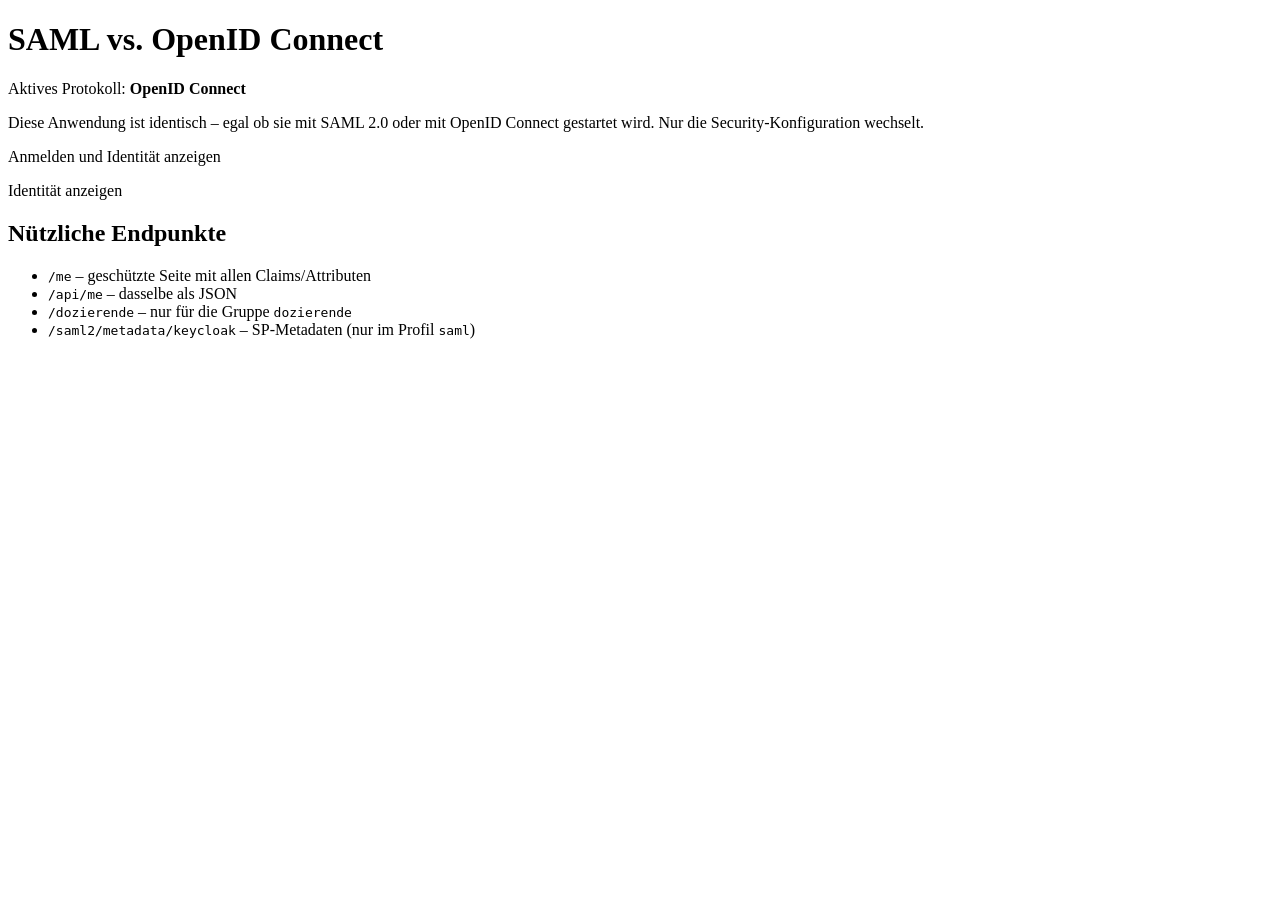
<file: 2026-11-saml-oder-openid-connect/src/main/resources/templates/index.html>
<!DOCTYPE html>
<html lang="de" xmlns:th="http://www.thymeleaf.org">
<head>
    <meta charset="UTF-8">
    <title>SAML vs. OpenID Connect</title>
    <link rel="stylesheet" th:href="@{/css/demo.css}">
</head>
<body>
<main>
    <h1>SAML vs. OpenID Connect</h1>
    <p class="badge">Aktives Protokoll: <strong th:text="${protocol}">OpenID Connect</strong></p>

    <p>
        Diese Anwendung ist identisch – egal ob sie mit SAML 2.0 oder mit
        OpenID Connect gestartet wird. Nur die Security-Konfiguration wechselt.
    </p>

    <p th:unless="${authenticated}">
        <a class="button" th:href="@{/me}">Anmelden und Identität anzeigen</a>
    </p>
    <p th:if="${authenticated}">
        <a class="button" th:href="@{/me}">Identität anzeigen</a>
    </p>

    <h2>Nützliche Endpunkte</h2>
    <ul>
        <li><code>/me</code> – geschützte Seite mit allen Claims/Attributen</li>
        <li><code>/api/me</code> – dasselbe als JSON</li>
        <li><a th:href="@{/dozierende}"><code>/dozierende</code></a> – nur für die Gruppe <code>dozierende</code></li>
        <li><code>/saml2/metadata/keycloak</code> – SP-Metadaten (nur im Profil <code>saml</code>)</li>
    </ul>
</main>
</body>
</html>
</file>
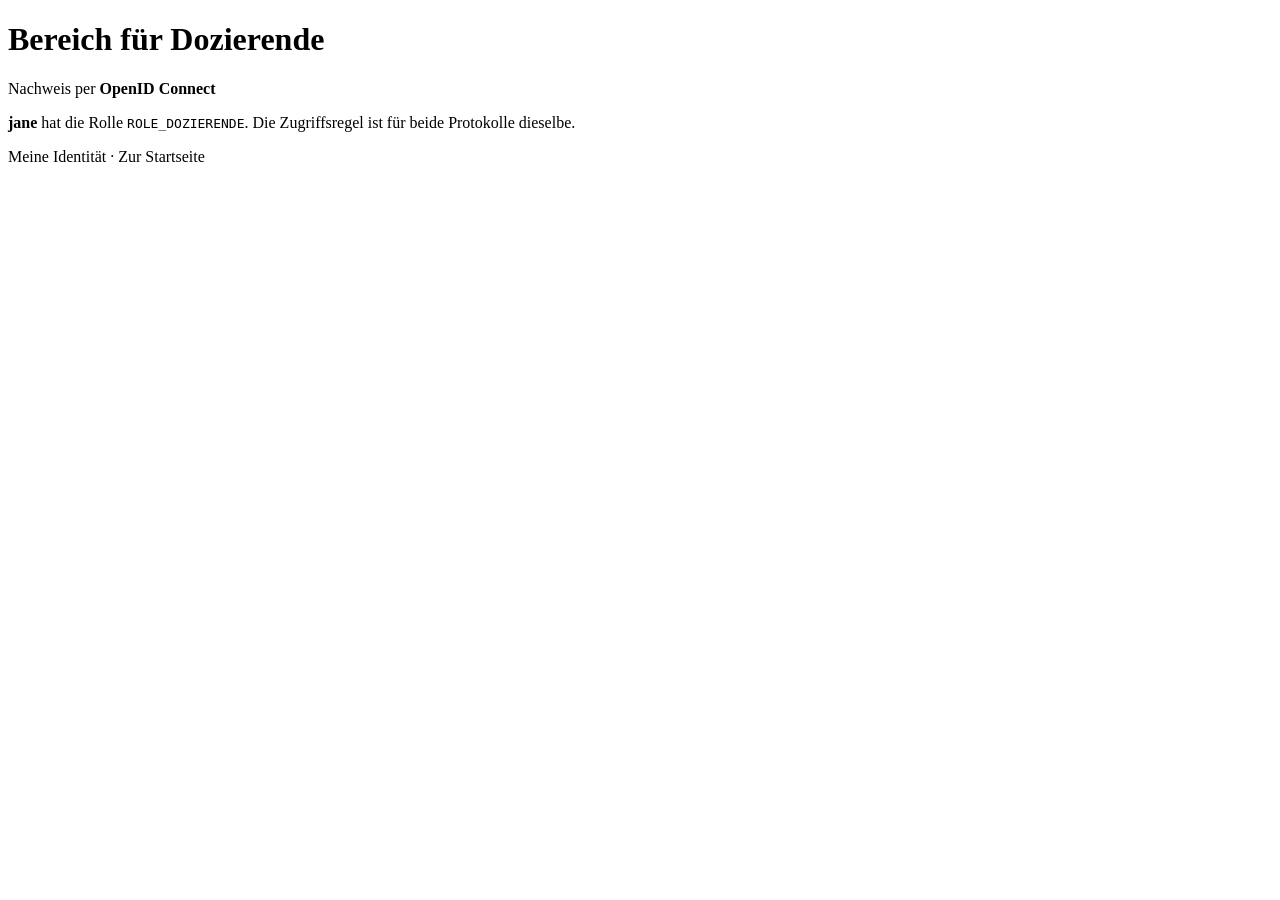
<file: 2026-11-saml-oder-openid-connect/src/main/resources/templates/dozierende.html>
<!DOCTYPE html>
<html lang="de" xmlns:th="http://www.thymeleaf.org">
<head>
    <meta charset="UTF-8">
    <title>Bereich für Dozierende</title>
    <link rel="stylesheet" th:href="@{/css/demo.css}">
</head>
<body>
<main>
    <h1>Bereich für Dozierende</h1>
    <p class="badge">Nachweis per <strong th:text="${identity.protocol}">OpenID Connect</strong></p>
    <p>
        <strong th:text="${identity.name}">jane</strong> hat die Rolle <code>ROLE_DOZIERENDE</code>.
        Die Zugriffsregel ist für beide Protokolle dieselbe.
    </p>
    <p><a th:href="@{/me}">Meine Identität</a> · <a th:href="@{/}">Zur Startseite</a></p>
</main>
</body>
</html>
</file>
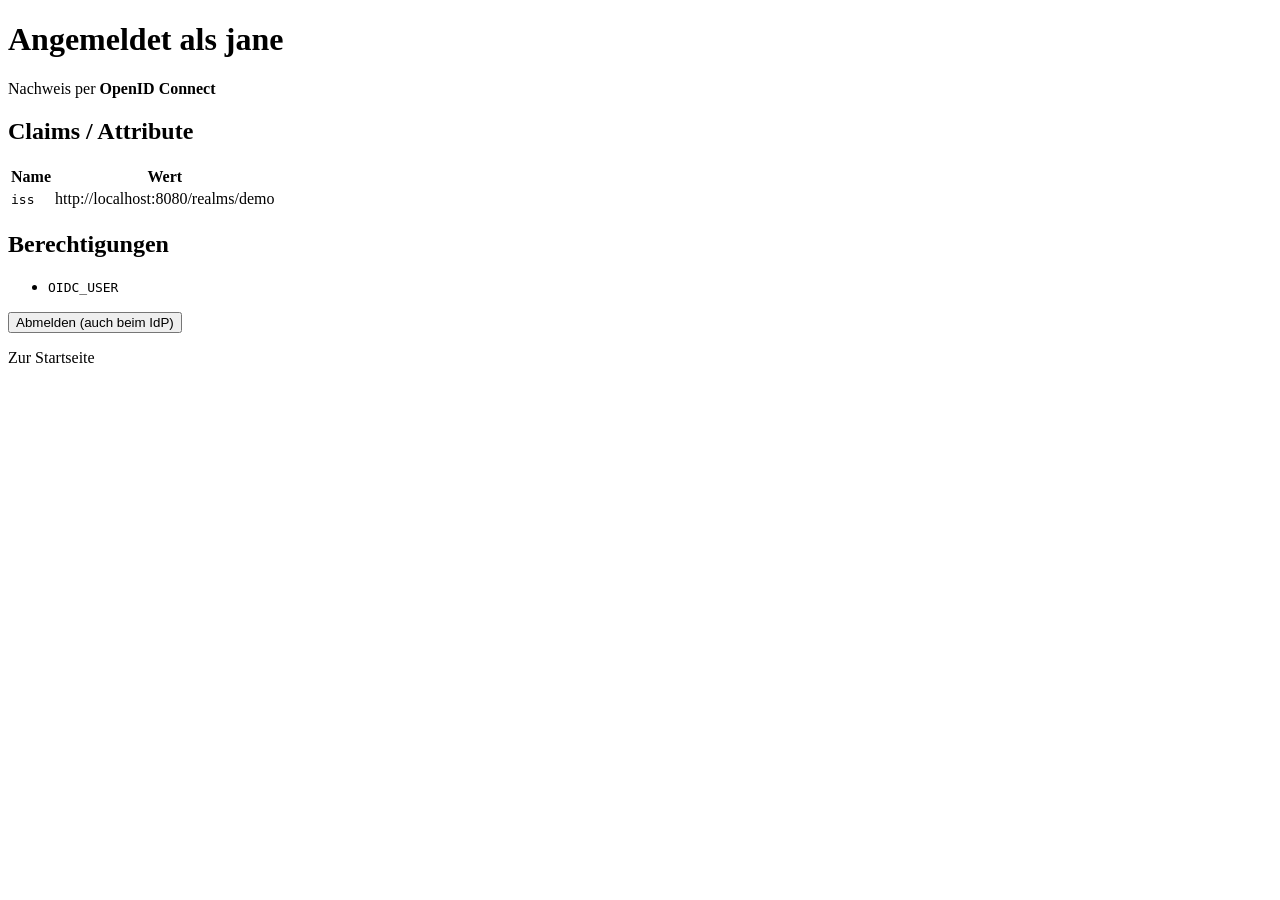
<file: 2026-11-saml-oder-openid-connect/src/main/resources/templates/me.html>
<!DOCTYPE html>
<html lang="de" xmlns:th="http://www.thymeleaf.org">
<head>
    <meta charset="UTF-8">
    <title>Meine Identität</title>
    <link rel="stylesheet" th:href="@{/css/demo.css}">
</head>
<body>
<main>
    <h1>Angemeldet als <span th:text="${identity.name}">jane</span></h1>
    <p class="badge">Nachweis per <strong th:text="${identity.protocol}">OpenID Connect</strong></p>

    <h2>Claims / Attribute</h2>
    <table>
        <thead>
        <tr><th>Name</th><th>Wert</th></tr>
        </thead>
        <tbody>
        <tr th:each="entry : ${identity.attributes}">
            <td><code th:text="${entry.key}">iss</code></td>
            <td th:text="${entry.value}">http://localhost:8080/realms/demo</td>
        </tr>
        </tbody>
    </table>

    <h2>Berechtigungen</h2>
    <ul>
        <li th:each="authority : ${identity.authorities}"><code th:text="${authority}">OIDC_USER</code></li>
    </ul>

    <!-- POST mit CSRF-Token: Thymeleaf fügt das Token automatisch ein -->
    <form th:action="@{/logout}" method="post">
        <button class="button" type="submit">Abmelden (auch beim IdP)</button>
    </form>
    <p><a th:href="@{/}">Zur Startseite</a></p>
</main>
</body>
</html>
</file>
